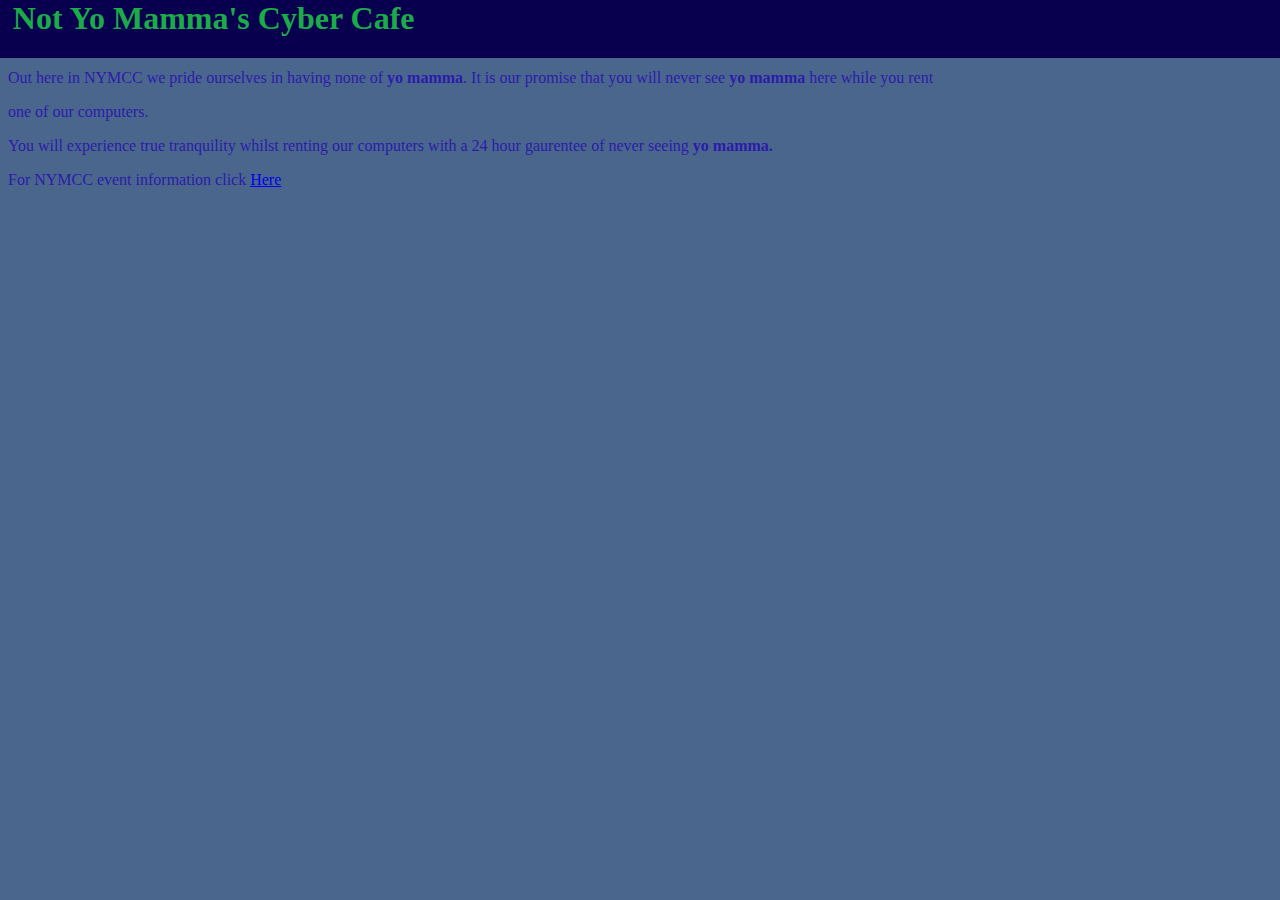
<file: index.html>
<!DOCTYPE html>
<html lang="en">
    <head>
        <link rel="stylesheet" href="style.css">
        <meta charset="UTF-8">
        <meta http-equiv="X-UA-Compatible" content="IE=edge">
        <meta name="viewport" content="width=device-width, initial-scale=1.0">
        <title>NYMCC</title>
    </head>
    <body>
        <div class="header">
            <h1>Not Yo Mamma's Cyber Cafe</h1>
            
        </div>
        <div class="content">
            <p>Out here in <emphasis><bold>NYMCC</bold></empasis> we pride ourselves in having none of <bold><strong>yo mamma</strong></bold>. It is our promise that you will never see <bold><strong>yo mamma</strong></bold> here while you rent</p>
            <p>one of our computers.</p>
            <p>You will experience true tranquility whilst renting our computers with a 24 hour gaurentee of never seeing <bold><strong>yo mamma.</strong></bold></p>
            <p>For NYMCC event information click <a href="second_page.html">Here</a></p>
        </div>
        
    </body>
</html>
</file>
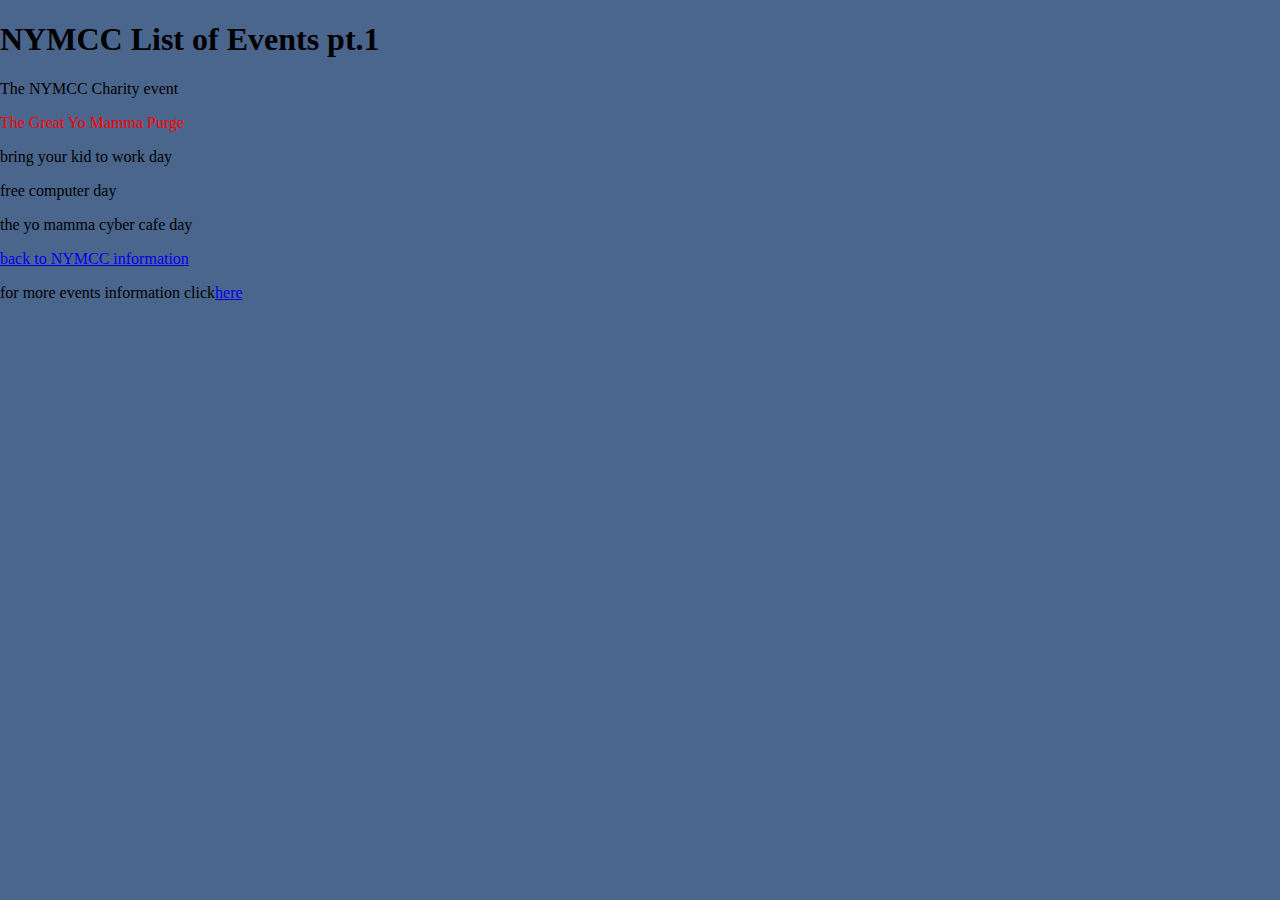
<file: second_page.html>
<!DOCTYPE html>
<html lang="en">
<head>
    <link rel="stylesheet" href="style.css">
    <meta charset="UTF-8">
    <meta http-equiv="X-UA-Compatible" content="IE=edge">
    <meta name="viewport" content="width=device-width, initial-scale=1.0">
    <title>NYMCC List of Events pt.1</title>
</head>
<body>
    <h1>NYMCC List of Events pt.1</h1>
    <p>The NYMCC Charity event</p>
    <p id="purge">The Great Yo Mamma Purge</p>
    <p>bring your kid to work day</p>
    <p>free computer day</p>
    <p>the yo mamma cyber cafe day</p>
    <p><a href="index.html">back to NYMCC information</a></p>
    <p>for more events information click<a href="third_page.html">here</a></p>
</body>
</html>
</file>
<file: style.css>
html{
    padding:0;
}
body{
    margin-top: 0;
    top:0;
    height:100%;
    margin:0;
    background-color:rgb(74, 102, 141)
}
.header{
    color:rgb(27, 171, 72);
    background-color: rgb(8, 0, 79);
    top:0%;
    margin:0;
    position:fixed;
    width:100%;
}
.header h1{
    margin-top:0;
    margin-left: 1%;
}
.content{
    color:rgb(42, 28, 170);
    background-color:rgb(74, 102, 141);
    margin:8px;
    margin-top:69px;
}
#purge{
    color:rgb(255, 0, 0);
}
img{ max-height: 100px;
    max-width: 100px;
}
</file>
